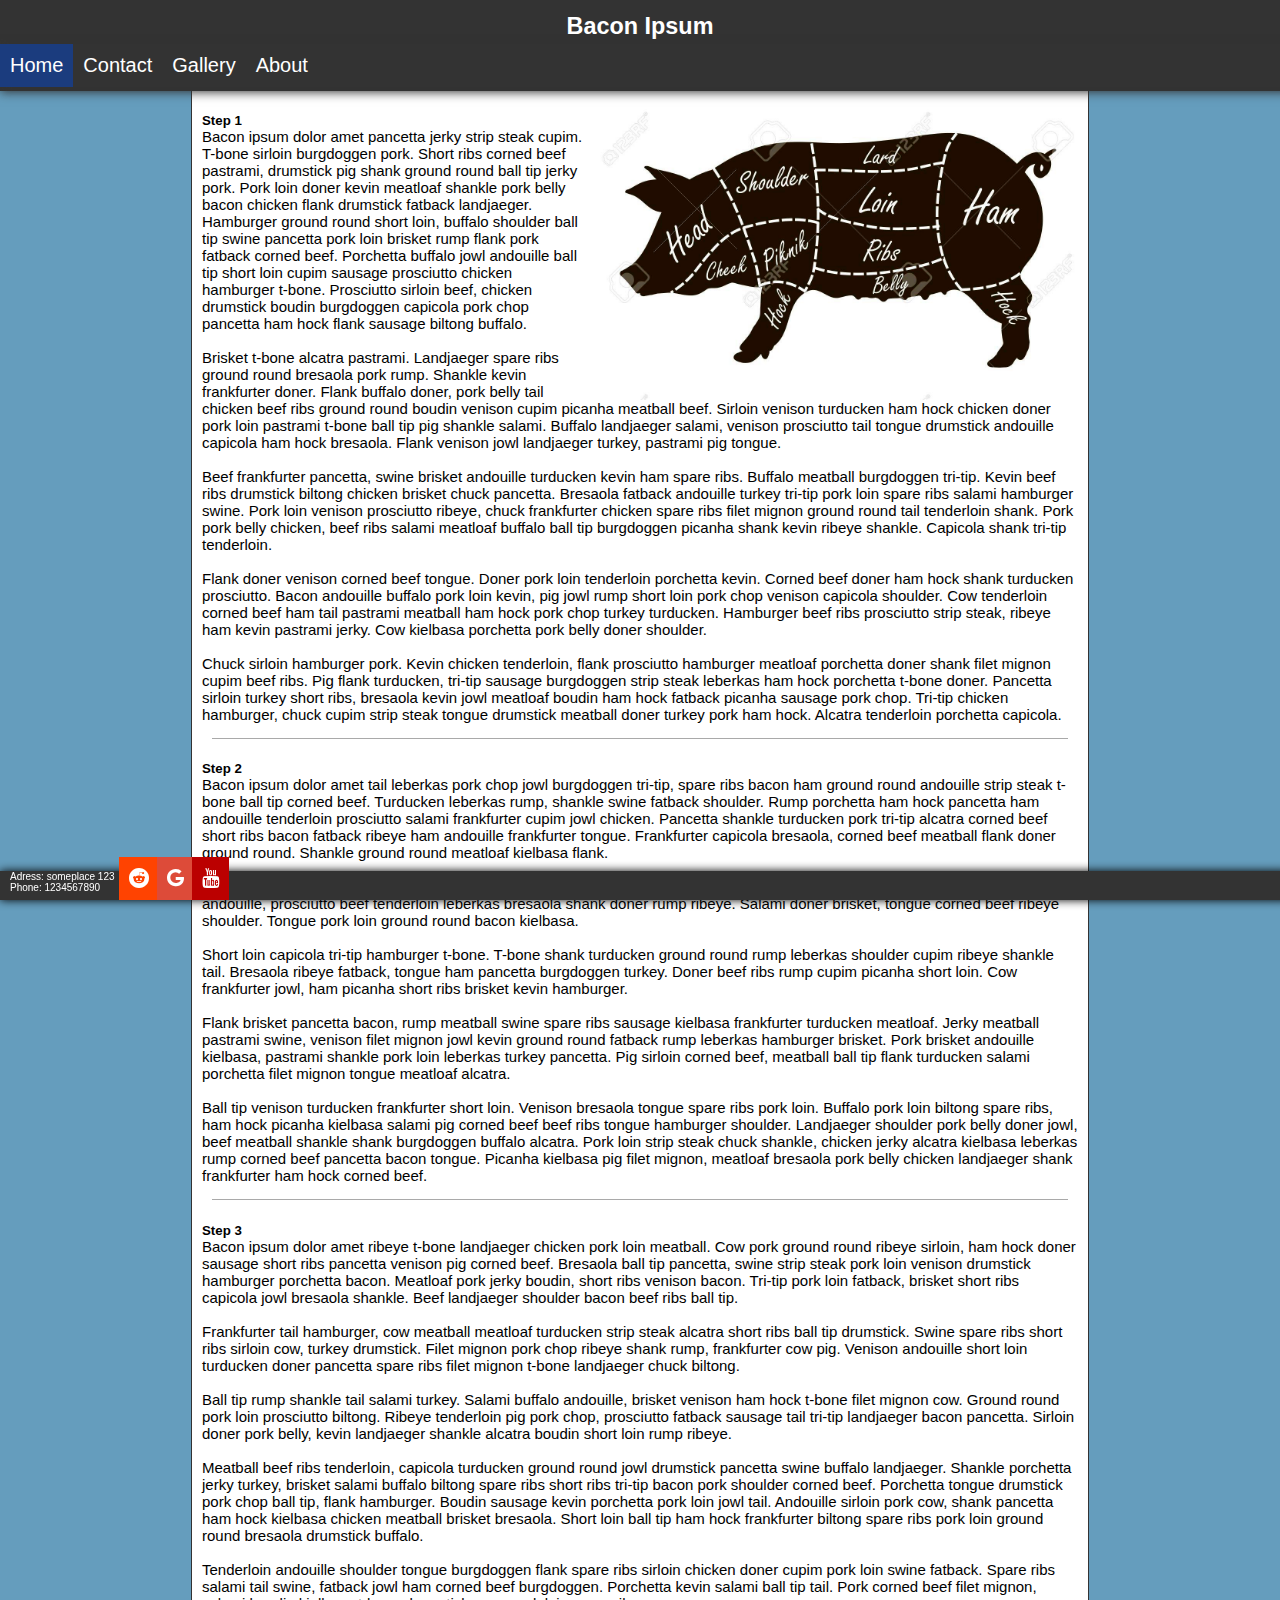
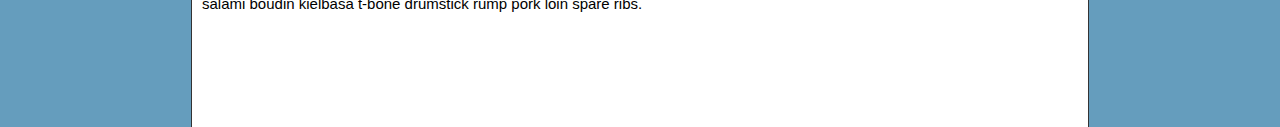
<file: project/index.html>
<!DOCTYPE html>
<html lang="en">
    <head>
        <meta charset="utf-8">
        <meta http-equiv="X-UA-Compatible" content="ie=edge">
        <meta name="viewport" content="width=device-width, initial-scale=1.0">
        <title>Bacon Company</title>
        <meta name="author" content="Jonatan L">
        <meta name="description" content="Examination assignment in Html/Css at Ec Utb.">
        <link rel="stylesheet" href="styles/style.css">
        <link rel="stylesheet" href="https://cdnjs.cloudflare.com/ajax/libs/font-awesome/4.7.0/css/font-awesome.min.css">
    </head>
    <body>
        <nav class="navigation">
            <ul>
                <li class="header"><h3>Bacon Ipsum</h3></li>
                <li>
                    <ul class="links">
                        <li><a class="active" href="index.html">Home</a></li>
                        <li><a href="contacts.html">Contact</a></li>
                        <li><a href="gallery.html">Gallery</a></li>
                        <li><a href="about.html">About</a></li>
                    </ul>
                </li>
            </ul>
        </nav>
        <section class="main-window">
            <img src="resources/images/butcher_diagram.jpg" alt="">
           <div id="border1"></div>
            <h5>Step 1</h5>
            <p>Bacon ipsum dolor amet pancetta jerky strip steak cupim. T-bone
            sirloin burgdoggen pork. Short ribs corned beef pastrami, drumstick
            pig shank ground round ball tip jerky pork. Pork loin doner kevin
            meatloaf shankle pork belly bacon chicken flank drumstick fatback
            landjaeger. Hamburger ground round short loin, buffalo shoulder ball
            tip swine pancetta pork loin brisket rump flank pork fatback corned
            beef. Porchetta buffalo jowl andouille ball tip short loin cupim
            sausage prosciutto chicken hamburger t-bone. Prosciutto sirloin
            beef, chicken drumstick boudin burgdoggen capicola pork chop
            pancetta ham hock flank sausage biltong buffalo. 
            <br><br>
                Brisket t-bone alcatra pastrami. Landjaeger spare ribs ground
                round bresaola pork rump. Shankle kevin frankfurter doner. Flank
                buffalo doner, pork belly tail chicken beef ribs ground round
                boudin venison cupim picanha meatball beef. Sirloin venison
                turducken ham hock chicken doner pork loin pastrami t-bone ball
                tip pig shankle salami. Buffalo landjaeger salami, venison
                prosciutto tail tongue drumstick andouille capicola ham hock
                bresaola. Flank venison jowl landjaeger turkey, pastrami pig
                tongue.
                <br><br>
                Beef frankfurter pancetta, swine brisket andouille turducken
                kevin ham spare ribs. Buffalo meatball burgdoggen tri-tip. Kevin
                beef ribs drumstick biltong chicken brisket chuck pancetta.
                Bresaola fatback andouille turkey tri-tip pork loin spare ribs
                salami hamburger swine. Pork loin venison prosciutto ribeye,
                chuck frankfurter chicken spare ribs filet mignon ground round
                tail tenderloin shank. Pork pork belly chicken, beef ribs salami
                meatloaf buffalo ball tip burgdoggen picanha shank kevin ribeye
                shankle. Capicola shank tri-tip tenderloin.
                <br><br>
                Flank doner venison corned beef tongue. Doner pork loin
                tenderloin porchetta kevin. Corned beef doner ham hock shank
                turducken prosciutto. Bacon andouille buffalo pork loin kevin,
                pig jowl rump short loin pork chop venison capicola shoulder.
                Cow tenderloin corned beef ham tail pastrami meatball ham hock
                pork chop turkey turducken. Hamburger beef ribs prosciutto strip
                steak, ribeye ham kevin pastrami jerky. Cow kielbasa porchetta
                pork belly doner shoulder.
                <br><br>
                Chuck sirloin hamburger pork. Kevin chicken tenderloin, flank
                prosciutto hamburger meatloaf porchetta doner shank filet mignon
                cupim beef ribs. Pig flank turducken, tri-tip sausage burgdoggen
                strip steak leberkas ham hock porchetta t-bone doner. Pancetta
                sirloin turkey short ribs, bresaola kevin jowl meatloaf boudin
                ham hock fatback picanha sausage pork chop. Tri-tip chicken
                hamburger, chuck cupim strip steak tongue drumstick meatball
                doner turkey pork ham hock. Alcatra tenderloin porchetta
                capicola.</p>
            <div id="border2"></div>
            <h5>Step 2</h5>
            <p>Bacon ipsum dolor amet tail leberkas pork chop jowl burgdoggen
            tri-tip, spare ribs bacon ham ground round andouille strip steak
            t-bone ball tip corned beef. Turducken leberkas rump, shankle swine
            fatback shoulder. Rump porchetta ham hock pancetta ham andouille
            tenderloin prosciutto salami frankfurter cupim jowl chicken.
            Pancetta shankle turducken pork tri-tip alcatra corned beef short
            ribs bacon fatback ribeye ham andouille frankfurter tongue.
            Frankfurter capicola bresaola, corned beef meatball flank doner
            ground round. Shankle ground round meatloaf kielbasa flank.
            <br><br>
                Jerky cow tongue, shank filet mignon buffalo capicola pork
                biltong porchetta ball tip shoulder rump drumstick. Kielbasa ham
                hock andouille, prosciutto beef tenderloin leberkas bresaola
                shank doner rump ribeye. Salami doner brisket, tongue corned
                beef ribeye shoulder. Tongue pork loin ground round bacon
                kielbasa.
                <br><br>
                Short loin capicola tri-tip hamburger t-bone. T-bone shank
                turducken ground round rump leberkas shoulder cupim ribeye
                shankle tail. Bresaola ribeye fatback, tongue ham pancetta
                burgdoggen turkey. Doner beef ribs rump cupim picanha short
                loin. Cow frankfurter jowl, ham picanha short ribs brisket kevin
                hamburger.
                <br><br>
                Flank brisket pancetta bacon, rump meatball swine spare ribs
                sausage kielbasa frankfurter turducken meatloaf. Jerky meatball
                pastrami swine, venison filet mignon jowl kevin ground round
                fatback rump leberkas hamburger brisket. Pork brisket andouille
                kielbasa, pastrami shankle pork loin leberkas turkey pancetta.
                Pig sirloin corned beef, meatball ball tip flank turducken
                salami porchetta filet mignon tongue meatloaf alcatra.
                <br><br>
                Ball tip venison turducken frankfurter short loin. Venison
                bresaola tongue spare ribs pork loin. Buffalo pork loin biltong
                spare ribs, ham hock picanha kielbasa salami pig corned beef
                beef ribs tongue hamburger shoulder. Landjaeger shoulder pork
                belly doner jowl, beef meatball shankle shank burgdoggen buffalo
                alcatra. Pork loin strip steak chuck shankle, chicken jerky
                alcatra kielbasa leberkas rump corned beef pancetta bacon
                tongue. Picanha kielbasa pig filet mignon, meatloaf bresaola
                pork belly chicken landjaeger shank frankfurter ham hock corned
                beef.</p>
            <div id="border3"></div>
            <h5>Step 3</h5>
            <p id="third-paragraph">Bacon ipsum dolor amet ribeye t-bone landjaeger chicken pork loin
            meatball. Cow pork ground round ribeye sirloin, ham hock doner
            sausage short ribs pancetta venison pig corned beef. Bresaola ball
            tip pancetta, swine strip steak pork loin venison drumstick
            hamburger porchetta bacon. Meatloaf pork jerky boudin, short ribs
            venison bacon. Tri-tip pork loin fatback, brisket short ribs
            capicola jowl bresaola shankle. Beef landjaeger shoulder bacon beef
            ribs ball tip.
            <br><br>
                Frankfurter tail hamburger, cow meatball meatloaf turducken
                strip steak alcatra short ribs ball tip drumstick. Swine spare
                ribs short ribs sirloin cow, turkey drumstick. Filet mignon pork
                chop ribeye shank rump, frankfurter cow pig. Venison andouille
                short loin turducken doner pancetta spare ribs filet mignon
                t-bone landjaeger chuck biltong.
                <br><br>
                Ball tip rump shankle tail salami turkey. Salami buffalo
                andouille, brisket venison ham hock t-bone filet mignon cow.
                Ground round pork loin prosciutto biltong. Ribeye tenderloin pig
                pork chop, prosciutto fatback sausage tail tri-tip landjaeger
                bacon pancetta. Sirloin doner pork belly, kevin landjaeger
                shankle alcatra boudin short loin rump ribeye.
                <br><br>
                Meatball beef ribs tenderloin, capicola turducken ground round
                jowl drumstick pancetta swine buffalo landjaeger. Shankle
                porchetta jerky turkey, brisket salami buffalo biltong spare
                ribs short ribs tri-tip bacon pork shoulder corned beef.
                Porchetta tongue drumstick pork chop ball tip, flank hamburger.
                Boudin sausage kevin porchetta pork loin jowl tail. Andouille
                sirloin pork cow, shank pancetta ham hock kielbasa chicken
                meatball brisket bresaola. Short loin ball tip ham hock
                frankfurter biltong spare ribs pork loin ground round bresaola
                drumstick buffalo.
                <br><br>
                Tenderloin andouille shoulder tongue burgdoggen flank spare ribs
                sirloin chicken doner cupim pork loin swine fatback. Spare ribs
                salami tail swine, fatback jowl ham corned beef burgdoggen.
                Porchetta kevin salami ball tip tail. Pork corned beef filet
                mignon, salami boudin kielbasa t-bone drumstick rump pork loin
                spare ribs.</p>

            </section>
        <footer class="tools">
            <ul>
                <li>
                    <div class="text">
                        <p>Adress: someplace 123</p>
                        <p>Phone: 1234567890</p>
                    </div>
                </li>
                <li>
                    <div class="social-media">
                        <a href="https://www.reddit.com/" class="reddit"><i class="fa fa-reddit"></i></a>
                        <a href="http://www.google.se/" class="google"><i class="fa fa-google"></i></a>
                        <a href="http://www.youtube.se/" class="youtube"><i class="fa fa-youtube"></i></a>
                    </div>
                </li>
            </ul>
            <iframe src="https://www.google.com/maps/embed?pb=!1m18!1m12!1m3!1d41484.4932766927!2d14.784493226642706!3d56.87578310180677!2m3!1f0!2f0!3f0!3m2!1i1024!2i768!4f13.1!3m3!1m2!1s0x4657233e2a335579%3A0x400fef341e48fe0!2zVsOkeGrDtg!5e0!3m2!1ssv!2sse!4v1571417736242!5m2!1ssv!2sse"></iframe>
           </footer>
           </body>
</html>
</file>
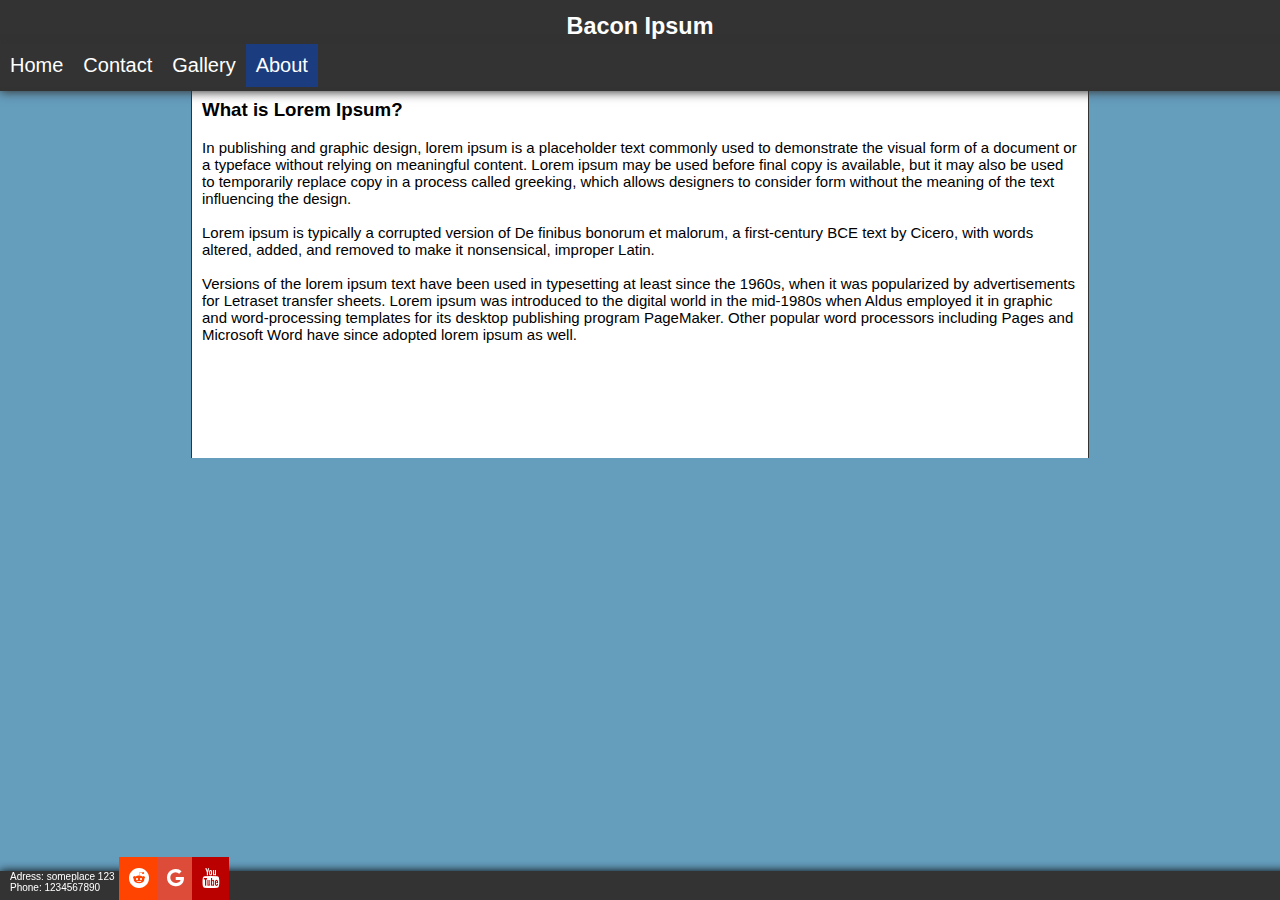
<file: project/about.html>
<!DOCTYPE html>
<html lang="en">
    <head>
        <meta charset="utf-8">
        <meta http-equiv="X-UA-Compatible" content="ie=edge">
        <meta name="viewport" content="width=device-width, initial-scale=1.0">
        <title>Bacon Company About</title>
        <meta name="author" content="Jonatan L">
        <meta name="description" content="examintation assingment">
        <link rel="stylesheet" href="styles/style.css">
        <link rel="stylesheet" href="https://cdnjs.cloudflare.com/ajax/libs/font-awesome/4.7.0/css/font-awesome.min.css">
    </head>
    <body>
        <nav class="navigation">
            <ul>
                <li class="header"><h3>Bacon Ipsum</h3></li>
                <li>
                    <ul class="links">
                        <li><a href="index.html">Home</a></li>
                        <li><a href="contacts.html">Contact</a></li>
                        <li><a href="gallery.html">Gallery</a></li>
                        <li><a class="active" href="about.html">About</a></li>
                    </ul>
                </li>
            </ul>
        </nav>
        <section class="main-window">
            <h3>What is Lorem Ipsum?</h3>
            <p>In publishing and graphic design, lorem ipsum is a placeholder
                text commonly used to demonstrate the visual form of a document or a
                typeface without relying on meaningful content. Lorem ipsum may be
                used before final copy is available, but it may also be used to
                temporarily replace copy in a process called greeking, which allows
                designers to consider form without the meaning of the text
                influencing the design.
                <br><br>
                Lorem ipsum is typically a corrupted version of De finibus
                bonorum et malorum, a first-century BCE text by Cicero, with
                words altered, added, and removed to make it nonsensical,
                improper Latin.
                <br><br>
                Versions of the lorem ipsum text have been used in
                typesetting at least since the 1960s, when it was
                popularized by advertisements for Letraset transfer sheets.
                Lorem ipsum was introduced to the digital world in the
                mid-1980s when Aldus employed it in graphic and
                word-processing templates for its desktop publishing program
                PageMaker. Other popular word processors including Pages and
                Microsoft Word have since adopted lorem ipsum as well.</p>
        </section>
        <footer class="tools">
            <ul>
                <li>
                    <div class="text">
                        <p>Adress: someplace 123</p>
                        <p>Phone: 1234567890</p>
                    </div>
                </li>
                <li>
                    <div class="social-media">
                        <a href="https://www.reddit.com/" class="reddit"><i class="fa fa-reddit"></i></a>
                        <a href="http://www.google.se/" class="google"><i class="fa fa-google"></i></a>
                        <a href="http://www.youtube.se/" class="youtube"><i class="fa fa-youtube"></i></a>
                    </div>
                </li>
            </ul>
            <iframe src="https://www.google.com/maps/embed?pb=!1m18!1m12!1m3!1d41484.4932766927!2d14.784493226642706!3d56.87578310180677!2m3!1f0!2f0!3f0!3m2!1i1024!2i768!4f13.1!3m3!1m2!1s0x4657233e2a335579%3A0x400fef341e48fe0!2zVsOkeGrDtg!5e0!3m2!1ssv!2sse!4v1571417736242!5m2!1ssv!2sse"></iframe>
        </footer>
    </body>
</html>
</file>
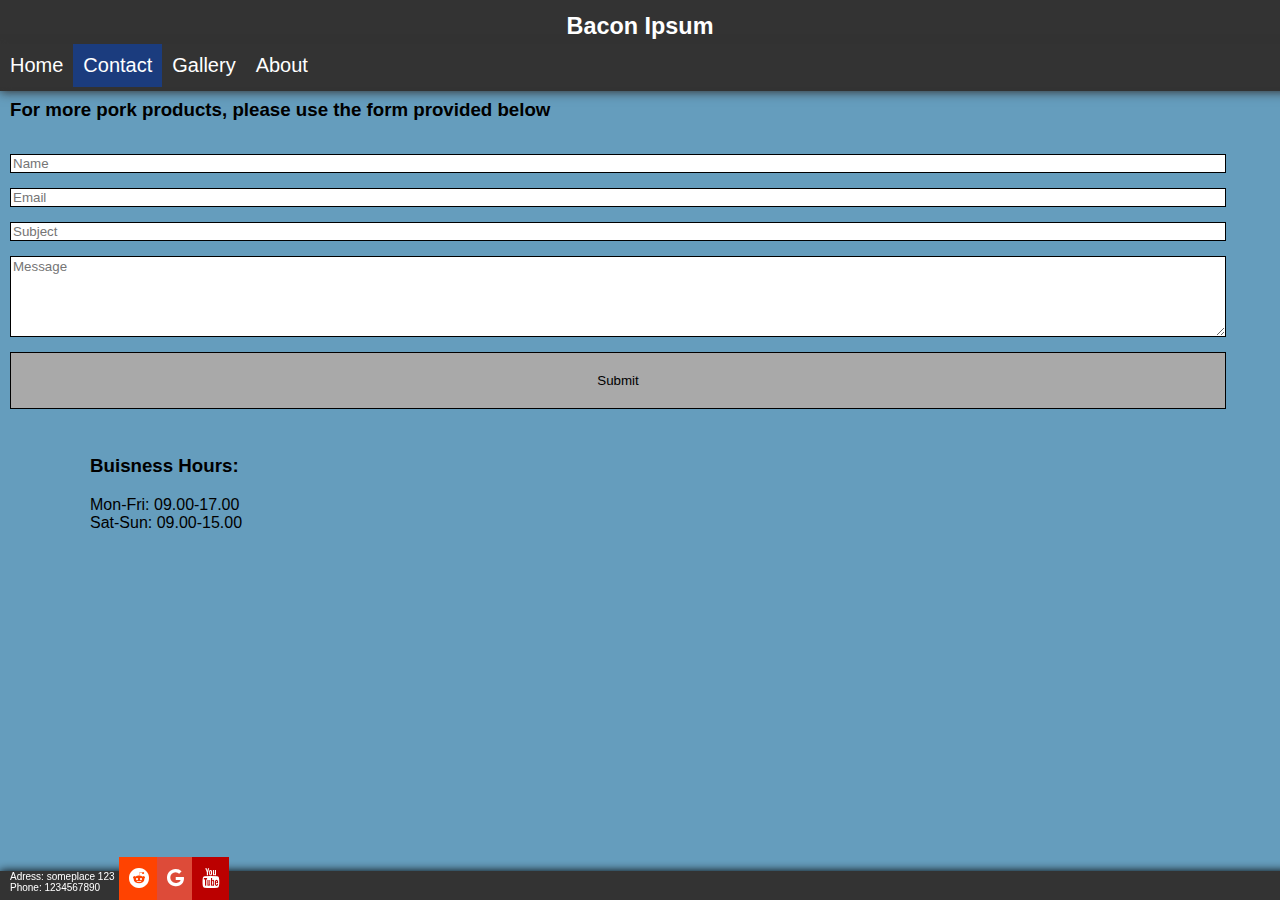
<file: project/contacts.html>
<!DOCTYPE html>
<html lang="en">
    <head>
        <meta charset="utf-8">
        <meta http-equiv="X-UA-Compatible" content="ie=edge">
        <meta name="viewport" content="width=device-width, initial-scale=1.0">
        <title>Bacon Company</title>
        <meta name="author" content="Jonatan L">
        <meta name="description" content="Examination assignment in Html/Css at Ec Utb.">
        <link rel="stylesheet" href="styles/style.css">
        <link rel="stylesheet" href="https://cdnjs.cloudflare.com/ajax/libs/font-awesome/4.7.0/css/font-awesome.min.css">
    </head>
    <body>
        <nav class="navigation">
            <ul>
                <li class="header"><h3>Bacon Ipsum</h3></li>
                <li>
                    <ul class="links">
                        <li><a href="index.html">Home</a></li>
                        <li><a class="active" href="contacts.html">Contact</a></li>
                        <li><a href="gallery.html">Gallery</a></li>
                        <li><a href="about.html">About</a></li>
                    </ul>
                </li>
            </ul>
        </nav>
        <section class="main-window-contacts">
            <h3>For more pork products, please use the form provided below</h3>
            <form action="contacts.html">
                <input type="text" name="name" id="full-name" placeholder="Name" required>
                <input type="email" name="email" id="email" placeholder="Email" required>
                <input type="text" name="subject" id="subject" placeholder="Subject" required>
                <textarea name="message" id="message" cols="30" rows="5" placeholder="Message" required></textarea>
                <input type="submit" name="submit" id="submit" value="Submit">
            </form>
            <ul class="hours">
                <li>
                    <h3>Buisness Hours:</h3>
                </li>
                <li>
                    Mon-Fri: 09.00-17.00
                </li>
                <li>
                    Sat-Sun: 09.00-15.00
                </li>
            </ul>
        </section>
        <footer class="tools">
            <ul>
                <li>
                    <div class="text">
                        <p>Adress: someplace 123</p>
                        <p>Phone: 1234567890</p>
                    </div>
                </li>
                <li>
                    <div class="social-media">
                        <a href="https://www.reddit.com/" class="reddit"><i class="fa fa-reddit"></i></a>
                        <a href="http://www.google.se/" class="google"><i class="fa fa-google"></i></a>
                        <a href="http://www.youtube.se/" class="youtube"><i class="fa fa-youtube"></i></a>
                    </div>
                </li>
            </ul>
            <iframe src="https://www.google.com/maps/embed?pb=!1m18!1m12!1m3!1d41484.4932766927!2d14.784493226642706!3d56.87578310180677!2m3!1f0!2f0!3f0!3m2!1i1024!2i768!4f13.1!3m3!1m2!1s0x4657233e2a335579%3A0x400fef341e48fe0!2zVsOkeGrDtg!5e0!3m2!1ssv!2sse!4v1571417736242!5m2!1ssv!2sse"></iframe>
        </footer>
    </body>
</html>
</file>
<file: project/styles/style.css>
body {
    margin: 0px;
    font-family: 'Roboto', sans-serif;
}

.navigation {
    color: white;
}
.navigation>ul {
    list-style-type: none;
    margin: 0px;
    padding: 0px;
    background-color:#333;
    position: fixed;
    top: 0px;
    width: 100%;
    z-index: 1;
}

.links {
    list-style-type: none;
    margin: 0px;
    padding: 0px;
    background-color:#333;
    width: 105%;
    display: inline-block;
    box-shadow: #333 0px 5px 10px;
}

.links>li a{
    text-align: center;
    display: inline-block;
    font-size: 20px;
    padding: 10px;
    margin: 0px;
    text-decoration: none;
    color: white;
}

.links>li {
    float: left;
}

.links>li a:hover {
    background-color: #595959;
}

.links>li a.active {
    background-color: #1b3c7e;
}

.header {
    text-align: center;
    margin-top: -10px;
    margin-bottom: -20px;
    font-size: 20px;
}

.tools>ul {
    list-style-type: none;
    margin: 0px;
    padding: 5px;
    background-color:#333;
    position: fixed;
    bottom: 0;
    width: 100%;
    box-shadow: 0px 0px gray, 0em 0 .6em black;
}

.tools>ul li {
    display: inline-block;
    font-size: 10px;
    margin: 5px;
}

.text {
    margin-bottom: -35px;
    margin-right: 30px;
}

.text>p {
    position: relative;
    margin-top: -10px;
    color: white;
}

.social-media {
    position: fixed;
    bottom: 0;
    margin-left: -35px;
}

.social-media a {
    display: inline-block;
    text-align: center;
    padding: 10px;
    color: white;
    font-size: 20px;
    margin-left: -5px;
}

.reddit {
    background: #FF4301;
    color: white;
}

.google {
    background: #dd4b39;
    color: white;
}

.youtube {
    background: #bb0000;
    color: white;
}

.social-media a:hover {
    opacity: 0.7;
}

.main-window {
    padding-top: 80px;
    overflow: auto;
    height: 105%;
    padding-bottom: 100px;
    overflow: hidden;
    z-index: 3;
}

.main-window>p {
    margin-left: 10px;
    margin-right: 10px;
    font-size: 15px;
}

.main-window>h5 {
    margin-bottom: -15px;
    margin-left: 10px;
}

.main-window>h3 {
    margin-left: 10px;
}

.main-window-contacts {
    padding-top: 80px;
}

.main-window-contacts>h3 {
    margin-left: 10px;
}

.main-window-recipes {
    padding-top: 80px;
    overflow: auto;
    height: auto;
    padding-bottom: 100px;
    overflow: hidden;
    z-index: 3;
}

[id*="border"] {
    border-bottom: 1px solid darkgray;
    position: relative;
    margin: 10px 20px 10px 20px;
}
.hours {
    list-style-type: none;
    margin: 50px;
}

.hours>div {
    margin-left: 30px;
}

input {
    width: 95%;
    margin: 15px 10px 0px;
    border: 1px solid black;
    box-sizing: border-box;
    display: inline-block;
    padding-left: 2px;
}

textarea {
    width: 95%;
    margin: 15px 10px -4px;
    border: 1px solid black;
    box-sizing: border-box;
    display: inline-block;
    font-family: inherit;
    padding-left: 2px;
}

input[type=submit] {
    padding: 20px;
    width: 95%;
    margin: 15px 10px -4px;
    border: 1px solid black;
    box-sizing: border-box;
    display: inline-block;
    font-family: inherit;
    background-color: darkgray;
}

.row {
    text-align: center;
    padding-top: 20px;
}

[class*="col-sm-"]>img {
    display: inline-block;
    position: relative;
    width: 300px;
    height: 300px;
}
iframe {
    width: 102px;
    height: 102px; 
    border: 0;
    position: fixed;
    bottom: 0px;
    right: 0px;
    z-index: 1;
}
@media only screen and (max-width: 1024px) {
    .main-window>img {
        padding-top: 20px;
        display: block;
        width: 90%;
        height: 90%;
        margin-left: auto;
        margin-right: auto;
    }

    [class*="col-sm-"]>img {
        display: inline-block;
        position: relative;
        width: 300px;
        height: 300px;
    }
}
@media only screen and (min-width: 768px) and (max-width: 1439px) {
    body {
        background-color: #659DBD;
    }
    .main-window {
        width: 70%;
        margin: auto;
        background-color: white;
        border-left: 1px solid #333;
        border-right: 1px solid #333;
        height: 105%;
    }

    [class*="col-sm-"]>img {
        display: inline-block;
        position: relative;
        width: 200px;
        height: 200px;
        margin: 20px 20px 0px 20px;
    }

    .main-window>img {
        float: right;
        width: 500px;
        height: 300px;
        padding-top: 20px;
    }
    iframe {
        width: 200px;
        height: 200px; 
        border: 0;
        position: fixed;
        bottom: 0px;
        right: 0px;
        z-index: 1;
    }
}
@media only screen and (min-width: 1440px) {
    body {
        background-color: #659DBD;
    }

    .main-window {
        width: 70%;
        margin: auto;
        background-color: white;
        border-left: 1px solid #333;
        border-right: 1px solid #333;
        height: 105%;
    }

    .main-window-recipes {
        width: 70%;
        margin: auto;
        background-color: white;
        border-left: 1px solid #333;
        border-right: 1px solid #333;
    }

    .main-window>p {
        margin: 15px 20px;
    }

    .main-window>img {
        float: right;
        width: 500px;
        height: 300px;
        padding-top: 20px;
    }

    iframe {
        position: fixed;
        bottom: 0;
        right: 0;
        width: 300px;
        height: 300px;
        border-style: none;
    }

    #border1 {
        display: none;
    }

    .main-window-contacts {
        width: 70%;
        margin: auto;
        background-color: white;
        height: 1500px;
        border-left: 1px solid #333;
        border-right: 1px solid #333;
    }
    .main-window-contacts>h3 {
        text-align: center;
        margin: auto;
        margin-top: 20px;
    }
    .main-window-contacts>form {
        width: 50%;
        margin: auto;
        margin-top: 0px;
    }

    [class*="col-sm-"]>img {
        display: inline-block;
        position: relative;
        width: 300px;
        height: 300px;
        margin-top: 30px;
    }
}
</file>
